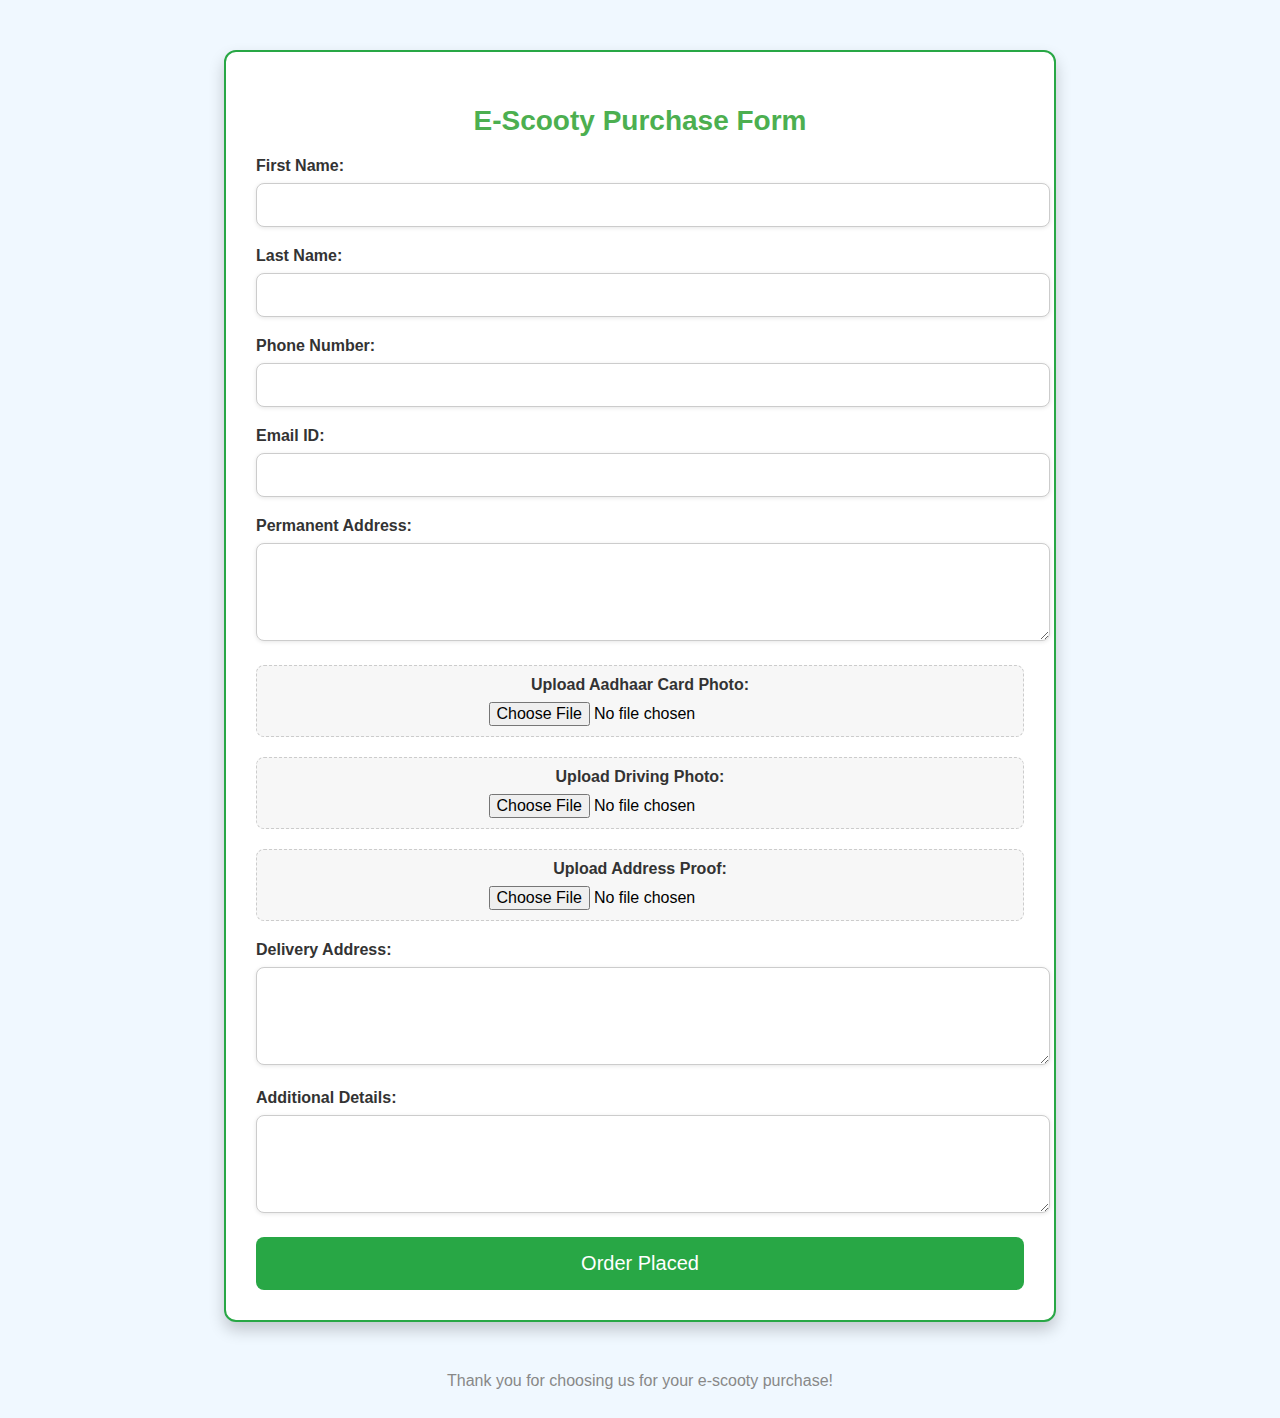
<file: form.html>
<!DOCTYPE html>
<html lang="en">
<head>
    <meta charset="UTF-8">
    <meta name="viewport" content="width=device-width, initial-scale=1.0">
    <title>E-Scooty Purchase Form</title>
    <style>
        body {
            font-family: 'Segoe UI', Tahoma, Geneva, Verdana, sans-serif;
            background-color: #f0f8ff;
            margin: 0;
            padding: 0;
        }
        .container {
            width: 60%;
            margin: 50px auto;
            background-color: #ffffff;
            padding: 30px;
            box-shadow: 0 8px 16px rgba(0, 0, 0, 0.2);
            border-radius: 12px;
            border: 2px solid #28a745;
        }
        h2 {
            text-align: center;
            color: #4CAF50;
            margin-bottom: 20px;
            font-size: 28px;
        }
        .form-group {
            margin-bottom: 20px;
        }
        label {
            display: block;
            font-weight: bold;
            margin-bottom: 8px;
            color: #333;
            font-size: 16px;
        }
        input[type="text"],
        input[type="email"],
        input[type="tel"],
        textarea {
            width: 100%;
            padding: 12px;
            font-size: 16px;
            border: 1px solid #ccc;
            border-radius: 8px;
            box-shadow: 0 1px 4px rgba(0, 0, 0, 0.1);
            transition: border-color 0.3s ease;
        }
        input[type="file"] {
            border: none;
            font-size: 16px;
        }
        input:focus, textarea:focus {
            border-color: #28a745;
            outline: none;
        }
        button {
            width: 100%;
            padding: 15px;
            background-color: #28a745;
            color: white;
            font-size: 20px;
            border: none;
            border-radius: 8px;
            cursor: pointer;
            transition: background-color 0.3s ease;
        }
        button:hover {
            background-color: #218838;
        }
        .form-group textarea {
            resize: vertical;
        }
        .file-upload {
            background-color: #f7f7f7;
            padding: 10px;
            border: 1px dashed #ccc;
            border-radius: 8px;
            text-align: center;
        }
        footer {
            text-align: center;
            margin-top: 30px;
            color: #888;
        }
    </style>
    <script>
        function orderPlaced(event) {
            event.preventDefault(); // Prevent the form from submitting
            alert("Your order is placed and our executive will be in touch with you!");
            // Here you can also redirect the user to a new page or reset the form
            document.getElementById("purchaseForm").reset(); // Optional: resets the form after submission
        }
    </script>
</head>
<body>

    <div class="container">
        <h2>E-Scooty Purchase Form</h2>
        <form id="purchaseForm" action="#" method="post" enctype="multipart/form-data" onsubmit="orderPlaced(event)">
            <!-- First Name -->
            <div class="form-group">
                <label for="firstName">First Name:</label>
                <input type="text" id="firstName" name="firstName" required>
            </div>
            
            <!-- Last Name -->
            <div class="form-group">
                <label for="lastName">Last Name:</label>
                <input type="text" id="lastName" name="lastName" required>
            </div>
            
            <!-- Phone Number -->
            <div class="form-group">
                <label for="phone">Phone Number:</label>
                <input type="tel" id="phone" name="phone" required>
            </div>
            
            <!-- Email ID -->
            <div class="form-group">
                <label for="email">Email ID:</label>
                <input type="email" id="email" name="email" required>
            </div>

            <!-- Permanent Address -->
            <div class="form-group">
                <label for="permAddress">Permanent Address:</label>
                <textarea id="permAddress" name="permAddress" rows="4" required></textarea>
            </div>
            
            <!-- Aadhaar Card Photo -->
            <div class="form-group file-upload">
                <label for="aadhaar">Upload Aadhaar Card Photo:</label>
                <input type="file" id="aadhaar" name="aadhaar" accept="image/*" required>
            </div>
            <div class="form-group file-upload">
                <label for="aadhaar">Upload Driving  Photo:</label>
                <input type="file" id="aadhaar" name="aadhaar" accept="image/*" required>
            </div>

            <!-- Address Proof Photo -->
            <div class="form-group file-upload">
                <label for="addressProof">Upload Address Proof:</label>
                <input type="file" id="addressProof" name="addressProof" accept="image/*" required>
            </div>

            <!-- Delivery Address -->
            <div class="form-group">
                <label for="deliveryAddress">Delivery Address:</label>
                <textarea id="deliveryAddress" name="deliveryAddress" rows="4" required></textarea>
            </div>

            <!-- Additional Details -->
            <div class="form-group">
                <label for="additionalDetails">Additional Details:</label>
                <textarea id="additionalDetails" name="additionalDetails" rows="4"></textarea>
            </div>

            <!-- Submit Button -->
            <button type="submit">Order Placed</button>
        </form>
    </div>

    <footer>
        <p>Thank you for choosing us for your e-scooty purchase!</p>
    </footer>

</body>
</html>
</file>
